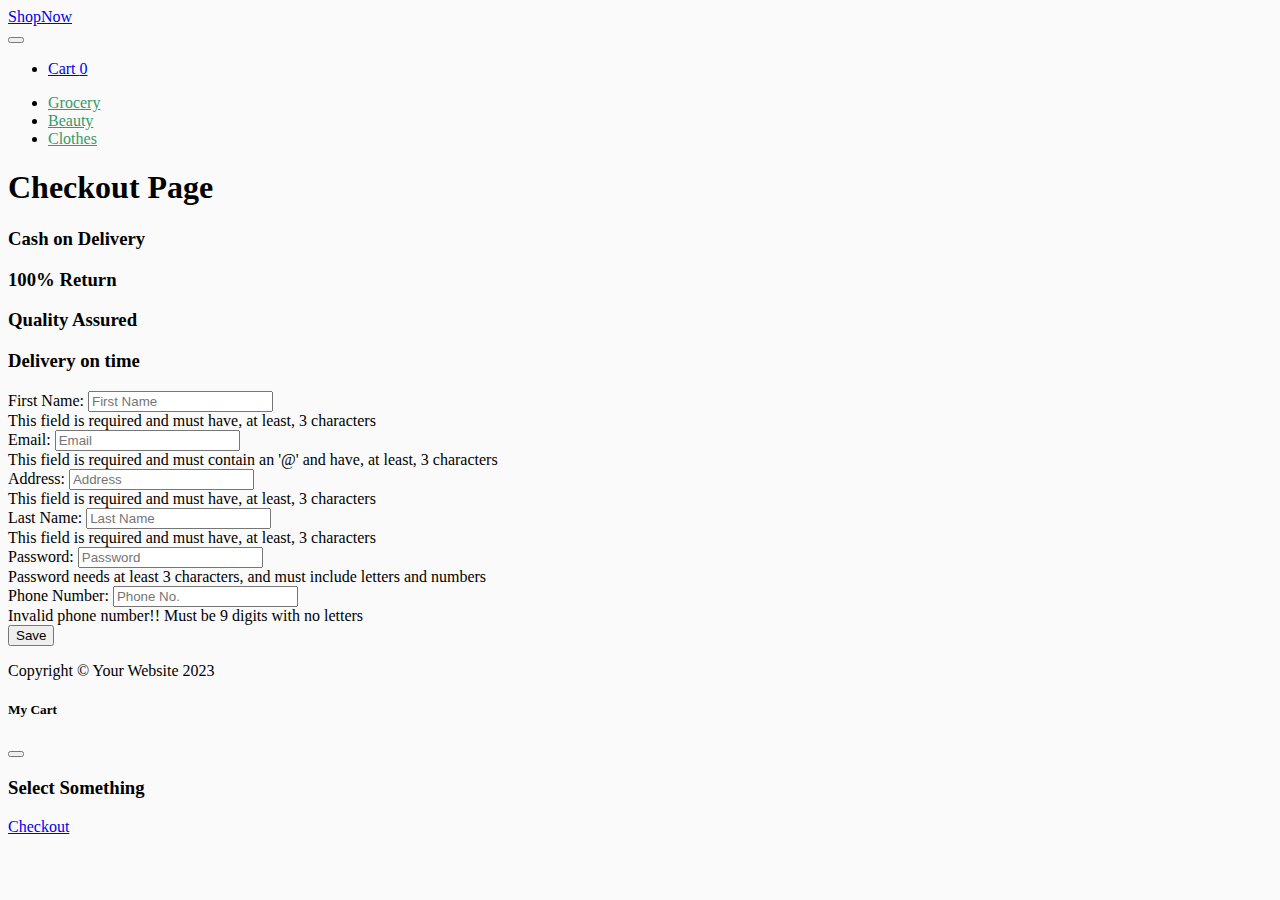
<file: checkout.html>
<!DOCTYPE html>
<html lang="en">

<head>
	<meta charset="utf-8" />
	<meta name="viewport" content="width=device-width, initial-scale=1, shrink-to-fit=no" />
	<meta name="description" content="" />
	<meta name="author" content="" />
	<title>Checkout</title>
	<!-- Favicon-->
	<link rel="icon" type="image/x-icon" href="images/favicon.ico" />
	<link href="https://cdn.jsdelivr.net/npm/bootstrap@5.3.0/dist/css/bootstrap.min.css" rel="stylesheet"
		integrity="sha384-9ndCyUaIbzAi2FUVXJi0CjmCapSmO7SnpJef0486qhLnuZ2cdeRhO02iuK6FUUVM" crossorigin="anonymous">

	<!-- Fontawesome icons-->
	<link rel="stylesheet" href="https://cdnjs.cloudflare.com/ajax/libs/font-awesome/6.4.0/css/all.min.css"
		integrity="sha512-iecdLmaskl7CVkqkXNQ/ZH/XLlvWZOJyj7Yy7tcenmpD1ypASozpmT/E0iPtmFIB46ZmdtAc9eNBvH0H/ZpiBw=="
		crossorigin="anonymous" referrerpolicy="no-referrer" />

	<link rel="stylesheet" href="css/styles.css" />
</head>

<body>
	<!-- Navigation-->
	<nav class="navbar py-3 py-lg-0 navbar-light bg-dark navbar-expand-lg" id="navbar-example2">
		<div class="container d-flex">
			<a class="navbar-brand text-white" href="index.html">ShopNow</a>
			<div class="d-flex flex-row order-lg-last align-items-center">

				<button type="button" class="navbar-toggler order-last collapsed" data-bs-toggle="collapse"
					data-bs-target="#navbar" aria-expanded="false" aria-controls="navbar">
					<span class="navbar-toggler-icon"></span>
				</button>
				<ul class="navbar-nav me-3 me-lg-0 d-flex flex-row align-items-center">
					<li class="dropdown search-dropdown nav-item py-lg-3">
						<a href="javascript:void(0)" class="btn btn-outline-light flex-center" type="button"
							data-bs-toggle="modal" data-bs-target="#cartModal" onclick="open_modal()"
							data-bs-auto-close="outside">
							<i class="fas fa-shopping-cart me-1"></i> Cart <span
								class="badge bg-light text-black ms-1 rounded-pill" id="count_product">0</span>
						</a>
					</li>
				</ul>
			</div>

			<div id="navbar" class="navbar-collapse collapse">

				<ul class="navbar-nav me-auto mb-4 mb-lg-0 ms-lg-5">
					<li class="nav-item">
						<a class="nav-link" href="#grocery"><i class="fas fa-shopping-basket"></i> Grocery</a>
					</li>
					<li class="nav-item">
						<a class="nav-link" href="#beauty"><i class="fas fa-heart"></i> Beauty</a>
					</li>
					<li class="nav-item">
						<a class="nav-link" href="#clothes"><i class="fas fa-tshirt"></i> Clothes</a>
					</li>

				</ul>
			</div>
		</div>
	</nav>
	<div class="container">
		<h1 class="text-center head m-4">Checkout Page</h1>

		<div class="row mr-0">
			<div class="col-sm-6">
				<h3 class="my-3 bord shadow text-center"><i class="fas fa-dollar-sign p-2"></i>Cash on Delivery</h3>
			</div>
			<div class="col-sm-6 ">
				<h3 class="my-3 bord shadow text-center"><i class="fas fa-arrows-alt-h p-2"></i>100% Return</h3>
			</div>
		</div>

		<div class="row mr-0">
			<div class="col-sm-6">
				<h3 class="my-3 bord shadow text-center"><i class="far fa-thumbs-up p-2"></i>Quality Assured</h3>
			</div>
			<div class="col-sm-6 ">
				<h3 class="my-3 bord shadow text-center"><i class="fas fa-stopwatch p-2"></i>Delivery on time</h3>
			</div>
		</div>
		<form class="form" id="form">
			<div class="row bord p-5 shadow m-5">
				<div class="col-sm-6">
					<div class="mt-3">
						<label for="fName" class="form-label">First Name:</label>
						<input id="fName" class="form-control ml-3" type="text" placeholder="First Name" required/>
						<div id="errorName" class="invalid-feedback">This field is required and must have, at least, 3
							characters
						</div>
					</div>
					<div class="mt-3 ">
						<label for="fEmail" class="form-label">Email:</label>
						<input id="fEmail" class="form-control ml-3" type="email" placeholder="Email" minlength="3" required/>
						<div id="errorEmail" class="invalid-feedback">This field is required and must contain an '@' and
							have, at
							least, 3 characters</div>
					</div>
					<div class="mt-3 ">
						<label for="fAddress" class="form-label">Address:</label>
						<input id="fAddress" class="form-control" type="text" placeholder="Address" minlength="3" required/>
						<div id="errorAddress" class="invalid-feedback">This field is required and must have, at least,
							3 characters
						</div>
					</div>
				</div>
				<div class="col-sm-6">
					<div class="mt-3">
						<label for="fLastN" class="form-label">Last Name:</label>
						<input id="fLastN" class="form-control" type="text" placeholder="Last Name" minlength="3" required/>
						<div id="errorLastN" class="invalid-feedback">This field is required and must have, at least, 3
							characters
						</div>
					</div>
					<div class="mt-3">
						<label for="fPassword" class="form-label">Password:</label>
						<input id="fPassword" class="form-control" title="(3-8 characters)" type="password"
							minlength="3" maxlength="8" placeholder="Password" required/>
						<div id="errorPassword" class="invalid-feedback">Password needs at least 3 characters, and must 
							include letters and numbers</div>
					</div>
					<div class="mt-3">
						<label for="fPhone" class="form-label">Phone Number:</label>
						<input id="fPhone" class="form-control" type="text" placeholder="Phone No." maxlength="9" required/>
						<div id="errorPhone" class="invalid-feedback">Invalid phone number!! Must be 9 digits with no
							letters</div>
					</div>
				</div>
				<div class="col-12 mt-4 final">
					<button type="submit" id="btn" class="p-2 px-4 btn btn-primary shadow-lg">
						<i class="fas fa-cart-arrow-down p-2"></i>Save
					</button>
				</div>
			</div>
		</form>

	</div>


	<!-- Footer-->
	<footer class="py-3 bg-dark">
		<div class="container">
			<p class="m-0 text-center text-white">Copyright &copy; Your Website 2023</p>
		</div>
	</footer>

	<div class="modal fade" id="cartModal" tabindex="-1" aria-labelledby="exampleModalLabel" aria-hidden="true">
		<div class="modal-dialog">
			<div class="modal-content">
				<div class="modal-header">
					<h5 class="modal-title" id="exampleModalLabel"><i class="fas fa-cart-arrow-down"></i> My Cart</h5>
					<button type="button" class="btn-close" data-bs-dismiss="modal" aria-label="Close"></button>
				</div>
				<div class="modal-body">
					<div>
						<ul class="list">

						</ul>
						<div>
							<h3 class="text-center bill px-5">Select Something</h3>
						</div>
						<div class="text-center">
							<a href="checkout.html" class="btn btn-primary m-3">Checkout</a>
						</div>
					</div>
				</div>
			</div>
		</div>
	</div>

	<!-- Bootstrap core JS-->
	<script src="https://cdn.jsdelivr.net/npm/bootstrap@5.3.0/dist/js/bootstrap.bundle.min.js"
		integrity="sha384-geWF76RCwLtnZ8qwWowPQNguL3RmwHVBC9FhGdlKrxdiJJigb/j/68SIy3Te4Bkz"
		crossorigin="anonymous"></script>


	<!-- Core theme JS-->
	<script src="js/shop.js"></script>
	<script src="js/checkout.js"></script>
</body>

</html>
</file>
<file: css/styles.css>
/*# sourceMappingURL=styles.css.map */

.img-header {
    background: linear-gradient(rgba(30, 61, 47, 0.75), rgba(54, 54, 54, 0.95)), 
    url('https://png.pngtree.com/background/20230427/original/pngtree-small-store-has-a-lot-of-food-in-it-picture-image_2494633.jpg');
    background-size: cover;
    background-position: center;
    background-color: rgb(54, 54, 54);
}

.nav-link, h2 {
    color: rgb(54, 153, 108) !important;
}

.nav-link:hover {
    color: rgb(83, 83, 185) !important;
}

.btn:hover .rounded-pill {
    background-color: black !important;
    color: white !important;
}

body {
    background-color: rgb(250, 250, 250);
}
</file>
